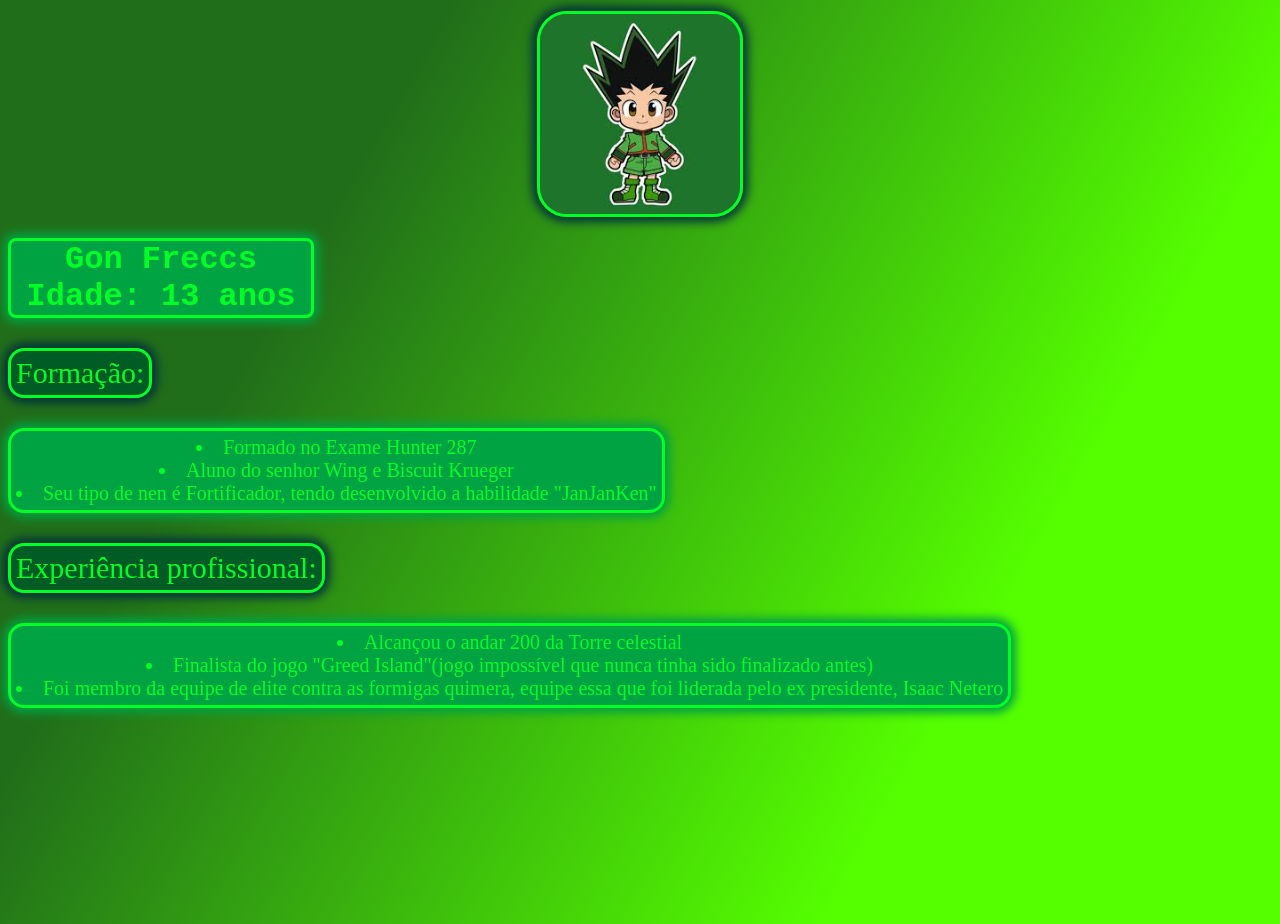
<file: index.html>
<!DOCTYPE html>
<html lang="pt-br">
<head>
    <link rel="icon" href="favicon.ico" type="image/x-icon">
    <meta charset="UTF-8">
    <meta name="viewport" content="width=device-width, initial-scale=1.0">
    <title>Curriculo</title>
    <link rel="stylesheet" href="Curriculo.css">
</head>
<body class="background">
    <p class="aling"><img src="foto central.jpg" alt="Foto de perfil" class="foto-perfil"></p>
    <h1 class="aling">Gon Freccs<br>Idade: 13 anos</h1>
    <p class="paragrafo">Formação:</p>
    <ul class="lf">
        <li>Formado no Exame Hunter 287</li>
        <li>Aluno do senhor Wing e Biscuit Krueger</li>
        <li>Seu tipo de nen é Fortificador, tendo desenvolvido a habilidade "JanJanKen"</li>
    </ul>
    <p class="paragrafo">Experiência profissional:</p>
    <ul class="lf">
        <li>Alcançou o andar 200 da Torre celestial</li>
        <li>Finalista do jogo "Greed Island"(jogo impossível que nunca tinha sido finalizado antes)</li>
        <li>Foi membro da equipe de elite contra as formigas quimera, equipe essa que foi liderada pelo ex presidente, Isaac Netero</li>
    </ul>
</body>
</html>
</file>
<file: Curriculo.css>
img {
    box-shadow: 0px 0px 10px 5px rgb(0, 51, 57);
    border: 3px solid rgb(0, 255, 38);
    border-radius: 30px;
    width: 200px;
}
.aling {
    justify-content: center;
    display: flex;
    justify-self: center;
}
body.background {
    justify-content: center;
    text-align: center;
    transform: translateY(-5px);
    height: 100vh;
    background: linear-gradient(120deg, #216e1a 25%, rgb(85, 255, 0) 75%);
}
h1 {
    width: 300px;
    color: rgb(0, 255, 38);
    background-color: rgb(0, 163, 65);
    font-family: 'Courier';
    border: 3px solid rgb(0, 255, 38);
    border-radius: 8px;
    box-shadow: 0px 0px 10px 5px rgb(0, 163, 65);
}
.paragrafo {
    justify-self: center;
    padding: 5px;
    font-size: 30px;
    color: rgb(0, 255, 38);
    box-shadow: 0px 0px 10px 5px rgb(0, 51, 57);
    border-radius: 16px;
    border: 3px solid rgb(0, 255, 38);
    width: fit-content;
    background-color: rgb(0, 92, 37);
    font-family: cursive;
}
.lf {
    justify-self: center;
    padding: 5px;
    list-style-position: inside;
    color: rgb(0, 255, 38);
    font-size: 20px;
    box-shadow: 0px 0px 10px 5px rgb(0, 163, 65);
    border-radius: 16px;
    border: 3px solid rgb(0, 255, 38);
    width: fit-content;
    background-color: rgb(0, 163, 65);
    font-family: cursive;
}
@media screen and (max-width:600px) and (max-height: 400px) {
    body.background {
        height: 100vh;
        overflow: hidden;
    }
    
}
</file>
